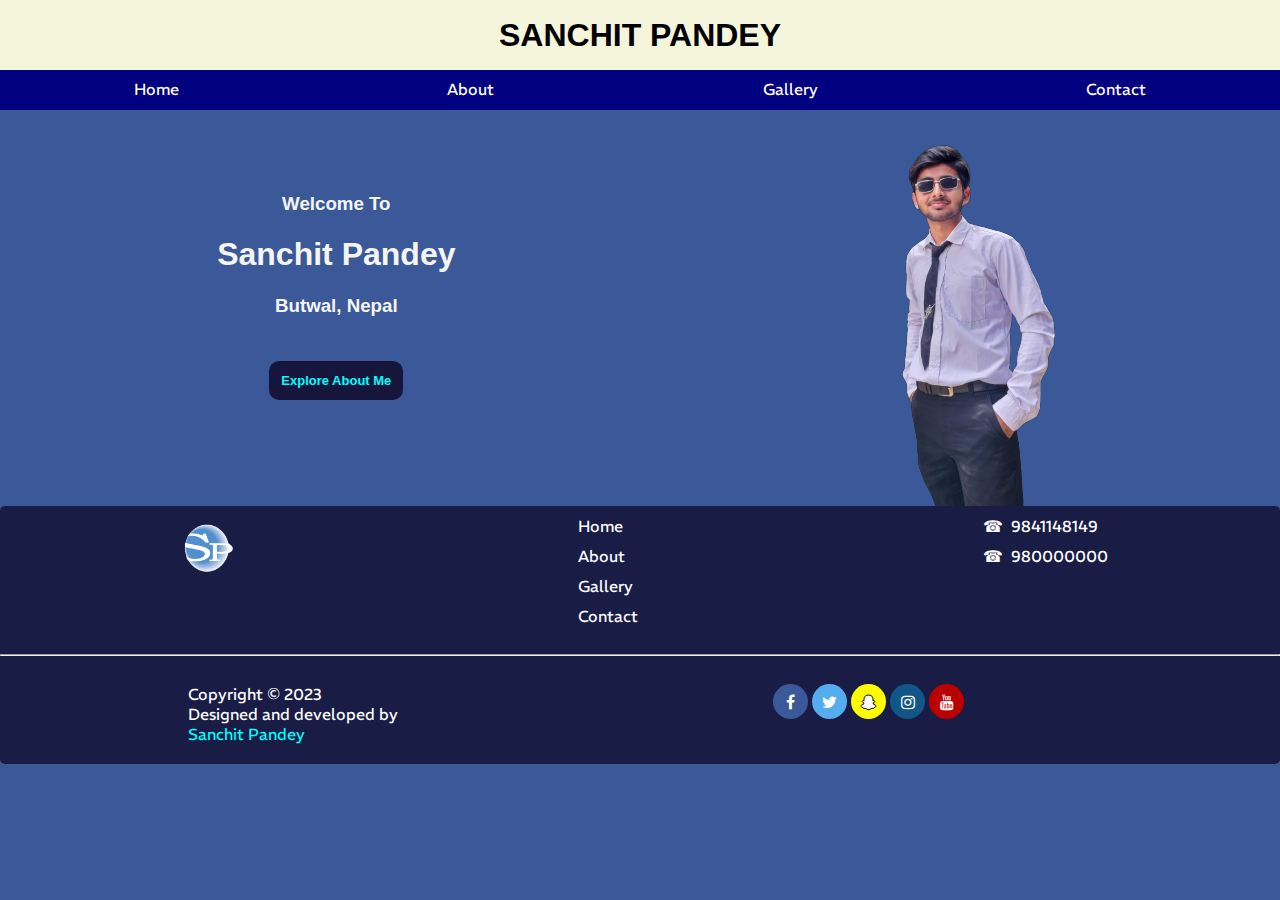
<file: index.html>
<!DOCTYPE html>
<html lang="en">
<head>
    <meta charset="UTF-8">
    <meta name="viewport" content="width=device-width, initial-scale=1.0">
    <link rel="stylesheet" href="home.css">
    <title>Sanchit | Home</title>
    <link rel="stylesheet" href="https://cdnjs.cloudflare.com/ajax/libs/font-awesome/4.7.0/css/font-awesome.min.css">
</head>
<body>
    <header>
        <h1 class="head">SANCHIT PANDEY</h1>
    </header>
    <nav>
        <a class="nv" href="./index.html">Home</a>
        <a class="nv" href="./about.html">About</a>
        <a class="nv" href="./gallery.html">Gallery</a>
        <a class="nv" href="./contact.html">Contact</a>
    </nav>
    <main>
        <div class="first">
            <div class="txt">
                <h3>Welcome To</h3>
                <h1>Sanchit Pandey</h1>
                <h3>Butwal, Nepal</h3>
                <br>
                <br>
                <a href="./about.html" class="btn" >Explore About Me </a>

            </div>
            <div class="imag"> 
                <img src="./img/bhootkhola-removebg-preview.png"   alt="">
            </div>
            
        </div>
    
    </main>

    <footer >
        <div class="bottom" >
        <div class="fst" >
           <img class="abc"  src="./img/sp.png" alt="">
        </div>
            <div class="last">
            <a id="ft-btm" class="btm"  href="./home.html" >Home</a>
            <a id="ft-btm" class="btm"  href="./about.html" >About</a>
            <a id="ft-btm" class="btm"  href="./gallery.html" >Gallery</a>
            <a id="ft-btm" class="btm"  href="./contact.html" >Contact</a>
        </div>
        <div class="sec">
            <a id="ft-btm" class="btm"  href="" >&#9742; &nbsp;9841148149</a>
            <a id="ft-btm" class="btm"  href="" >&#9742; &nbsp;980000000</a>
            
         </div>
       
    </div>
    <br>
    <hr>
    <br>
    <div class="whole">
       <div class="lt" > Copyright &copy; 2023 <br> Designed and developed by <br> <a class="my-name" href="./home.html" >Sanchit Pandey</a></div>
       <div class="text">

        <a target="_blank" href="https://www.facebook.com/Sanchit.Pandeyy/" class="fa fa-facebook"></a>
        <a target="_blank" href="https://twitter.com/Sanchit_48" class="fa fa-twitter"></a>
        <a target="_blank" href="#" class="fa fa-snapchat-ghost"></a>
        <a target="_blank" href="https://www.instagram.com/sanchit_pandeyy/" class="fa fa-instagram"></a>
        <a target="_blank" href="https://www.youtube.com/channel/UCR57kAHNq_MiMV1_6E1IW2Q" class="fa fa-youtube"></a>
       </div>
    </div>

    <br>
    </footer>


</body>
</html>
</file>
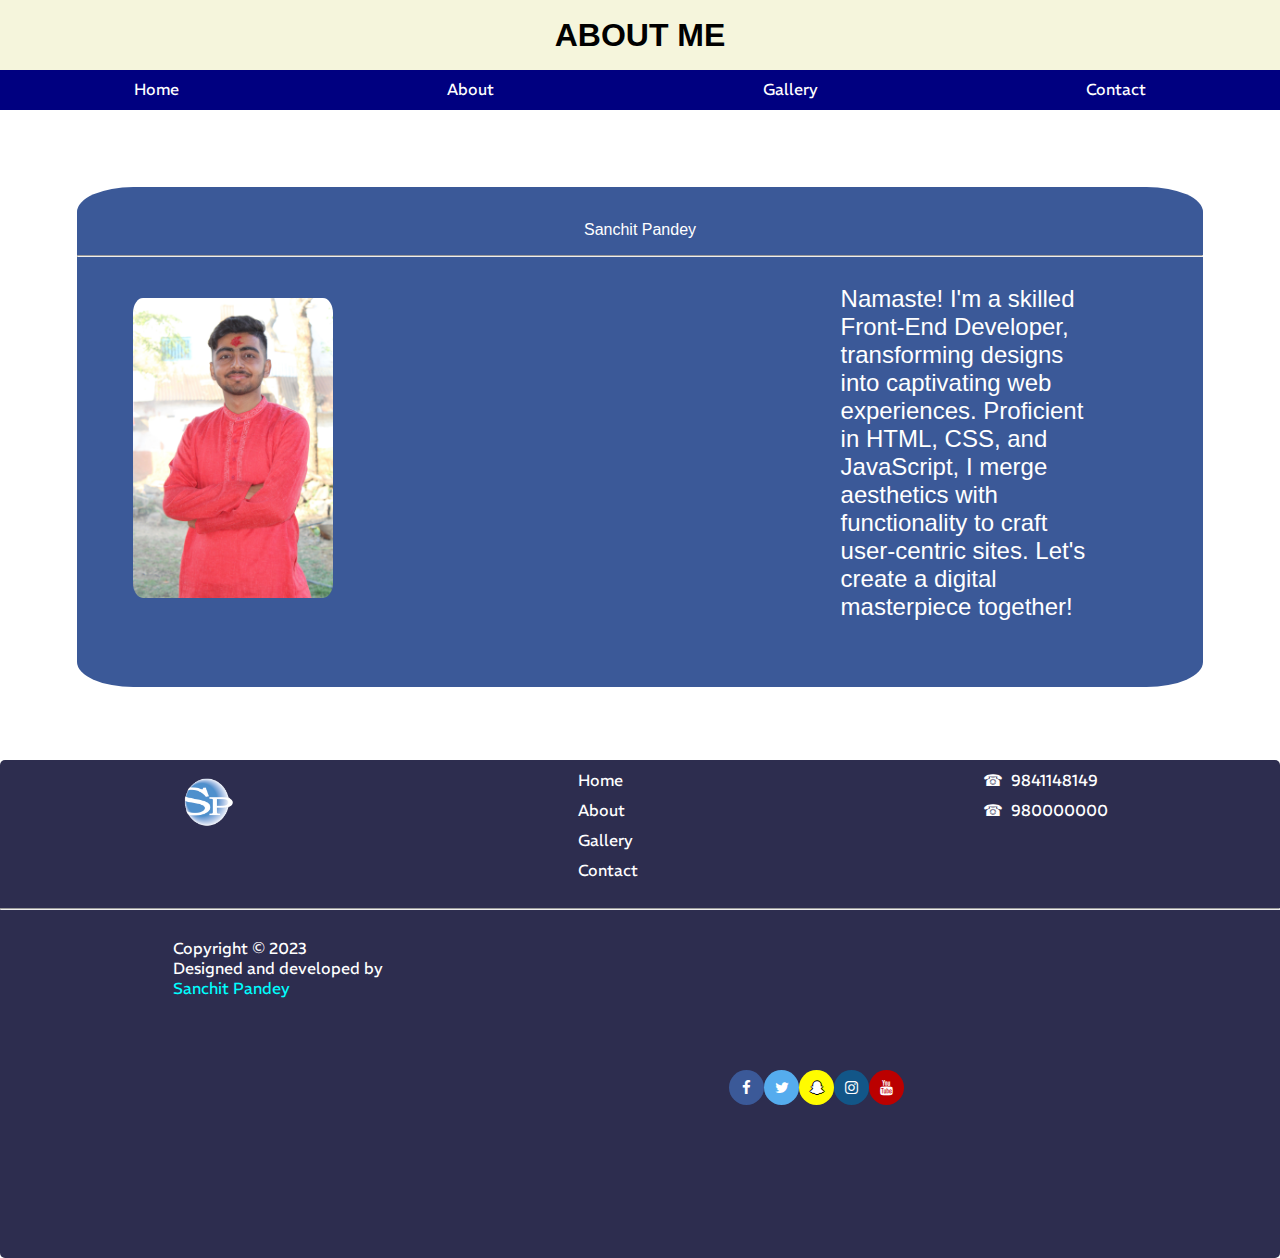
<file: about.html>
<!DOCTYPE html>
<html lang="en">
<head>
    <meta charset="UTF-8">
    <meta name="viewport" content="width=device-width, initial-scale=1.0">
    <title>Sanchit | About</title>
    <link rel="stylesheet" href="https://cdnjs.cloudflare.com/ajax/libs/font-awesome/4.7.0/css/font-awesome.min.css">

    <link rel="stylesheet" href="about.css">
</head>
<body>
    
    <header>
        <h1 class="head">ABOUT ME</h1>
    </header>
    <nav>
        <a class="nv" href="./index.html">Home</a>
        <a class="nv" href="./about.html">About</a>
        <a class="nv" href="./gallery.html">Gallery</a>
        <a class="nv" href="./contact.html">Contact</a>
    </nav>

    <main>

        <div class="bg">
             <p class="head-txt">Sanchit Pandey</p>
             <hr>
             <div class="items">
           <img src="./img/IMG_6201.JPG" class="dv-img">
           
           <p class="text"> <br> Namaste! I'm a skilled Front-End Developer, transforming designs into captivating web experiences. Proficient in HTML, CSS, and JavaScript, I merge aesthetics with functionality to craft user-centric sites. Let's create a digital masterpiece together!</p>
           
           </div>
        
        </div>
    </main>

    <footer >
        <div class="bottom" >
        <div class="fst" >
           <img class="abc"  src="./img/sp.png" alt="">
        </div>
            <div class="last">
            <a id="ft-btm" class="btm"  href="./home.html" >Home</a>
            <a id="ft-btm" class="btm"  href="./about.html" >About</a>
            <a id="ft-btm" class="btm"  href="./gallery.html" >Gallery</a>
            <a id="ft-btm" class="btm"  href="./contact.html" >Contact</a>
        </div>
        <div class="sec">
            <a id="ft-btm" class="btm"  href="" >&#9742; &nbsp;9841148149</a>
            <a id="ft-btm" class="btm"  href="" >&#9742; &nbsp;980000000</a>
            
         </div>
       
    </div>
    <br>
    <hr>
    <br>
    <div class="whole">
       <div class="lt" > Copyright &copy; 2023 <br> Designed and developed by <br> <a class="my-name" href="./home.html" >Sanchit Pandey</a></div>
       <div class="text">

        <a target="_blank" href="https://www.facebook.com/Sanchit.Pandeyy/" class="fa fa-facebook"></a>
        <a target="_blank" href="https://twitter.com/Sanchit_48" class="fa fa-twitter"></a>
        <a target="_blank" href="#" class="fa fa-snapchat-ghost"></a>
        <a target="_blank" href="https://www.instagram.com/sanchit_pandeyy/" class="fa fa-instagram"></a>
        <a target="_blank" href="https://www.youtube.com/channel/UCR57kAHNq_MiMV1_6E1IW2Q" class="fa fa-youtube"></a>
       </div>
    </div>

    <br>
    </footer>

</body>
</html>
</file>
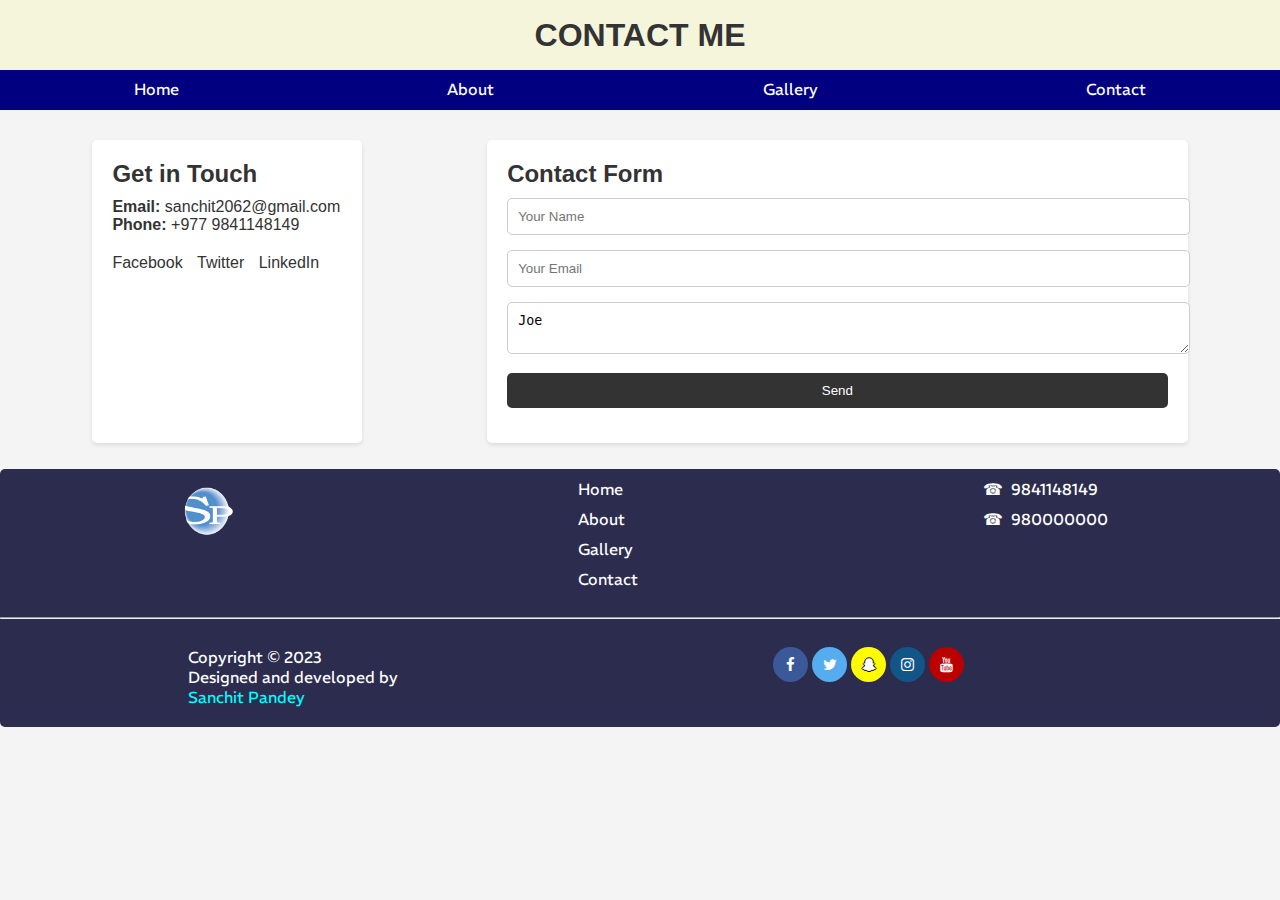
<file: contact.html>
<!DOCTYPE html>
<html lang="en">
<head>
    <meta charset="UTF-8">
    <meta name="viewport" content="width=device-width, initial-scale=1.0">
    <title>Document</title>
    <link rel="stylesheet" href="https://cdnjs.cloudflare.com/ajax/libs/font-awesome/4.7.0/css/font-awesome.min.css">

    <link rel="stylesheet" href="contact.css">
</head>
<body>
    
    <header>
        <h1 class="head">CONTACT ME</h1>
    </header>
    <nav>
        <a class="nv" href="./index.html">Home</a>
        <a class="nv" href="./about.html">About</a>
        <a class="nv" href="./gallery.html">Gallery</a>
        <a class="nv" href="./contact.html">Contact</a>
    </nav>

    <section class="contact-section">
        <div class="contact-info">
            <h2>Get in Touch</h2>
            <p > <b> Email: </b> sanchit2062@gmail.com</p>
            <p style="width: 230px;" > <b>Phone:</b> +977 9841148149</p>
            <div class="social-icons">
                <a href="#" class="icon-link">Facebook</a>
                <a href="#" class="icon-link">Twitter</a>
                <a href="#" class="icon-link">LinkedIn</a>
            </div>
        </div>
        <form class="contact-form">
            <h2>Contact Form</h2>
            <input type="text" placeholder="Your Name">
            <input type="email" placeholder="Your Email">
            <textarea placeholder="Your Message">Joe</textarea>
            <button type="submit">Send</button>
        </form>
    </section>


    <footer >
        <div class="bottom" >
        <div class="fst" >
           <img class="abc"  src="./img/sp.png" alt="">
        </div>
            <div class="last">
            <a id="ft-btm" class="btm"  href="./home.html" >Home</a>
            <a id="ft-btm" class="btm"  href="./about.html" >About</a>
            <a id="ft-btm" class="btm"  href="./gallery.html" >Gallery</a>
            <a id="ft-btm" class="btm"  href="./contact.html" >Contact</a>
        </div>
        <div class="sec">
            <a id="ft-btm" class="btm"  href="" >&#9742; &nbsp;9841148149</a>
            <a id="ft-btm" class="btm"  href="" >&#9742; &nbsp;980000000</a>
            
         </div>
       
    </div>
    <br>
    <hr>
    <br>
    <div class="whole">
       <div class="lt" > Copyright &copy; 2023 <br> Designed and developed by <br> <a class="my-name" href="./home.html" >Sanchit Pandey</a></div>
       <div class="text">

        <a target="_blank" href="https://www.facebook.com/Sanchit.Pandeyy/" class="fa fa-facebook"></a>
        <a target="_blank" href="https://twitter.com/Sanchit_48" class="fa fa-twitter"></a>
        <a target="_blank" href="#" class="fa fa-snapchat-ghost"></a>
        <a target="_blank" href="https://www.instagram.com/sanchit_pandeyy/" class="fa fa-instagram"></a>
        <a target="_blank" href="https://www.youtube.com/channel/UCR57kAHNq_MiMV1_6E1IW2Q" class="fa fa-youtube"></a>
       </div>
    </div>

    <br>
    </footer>


    

</body>
</html>
</file>
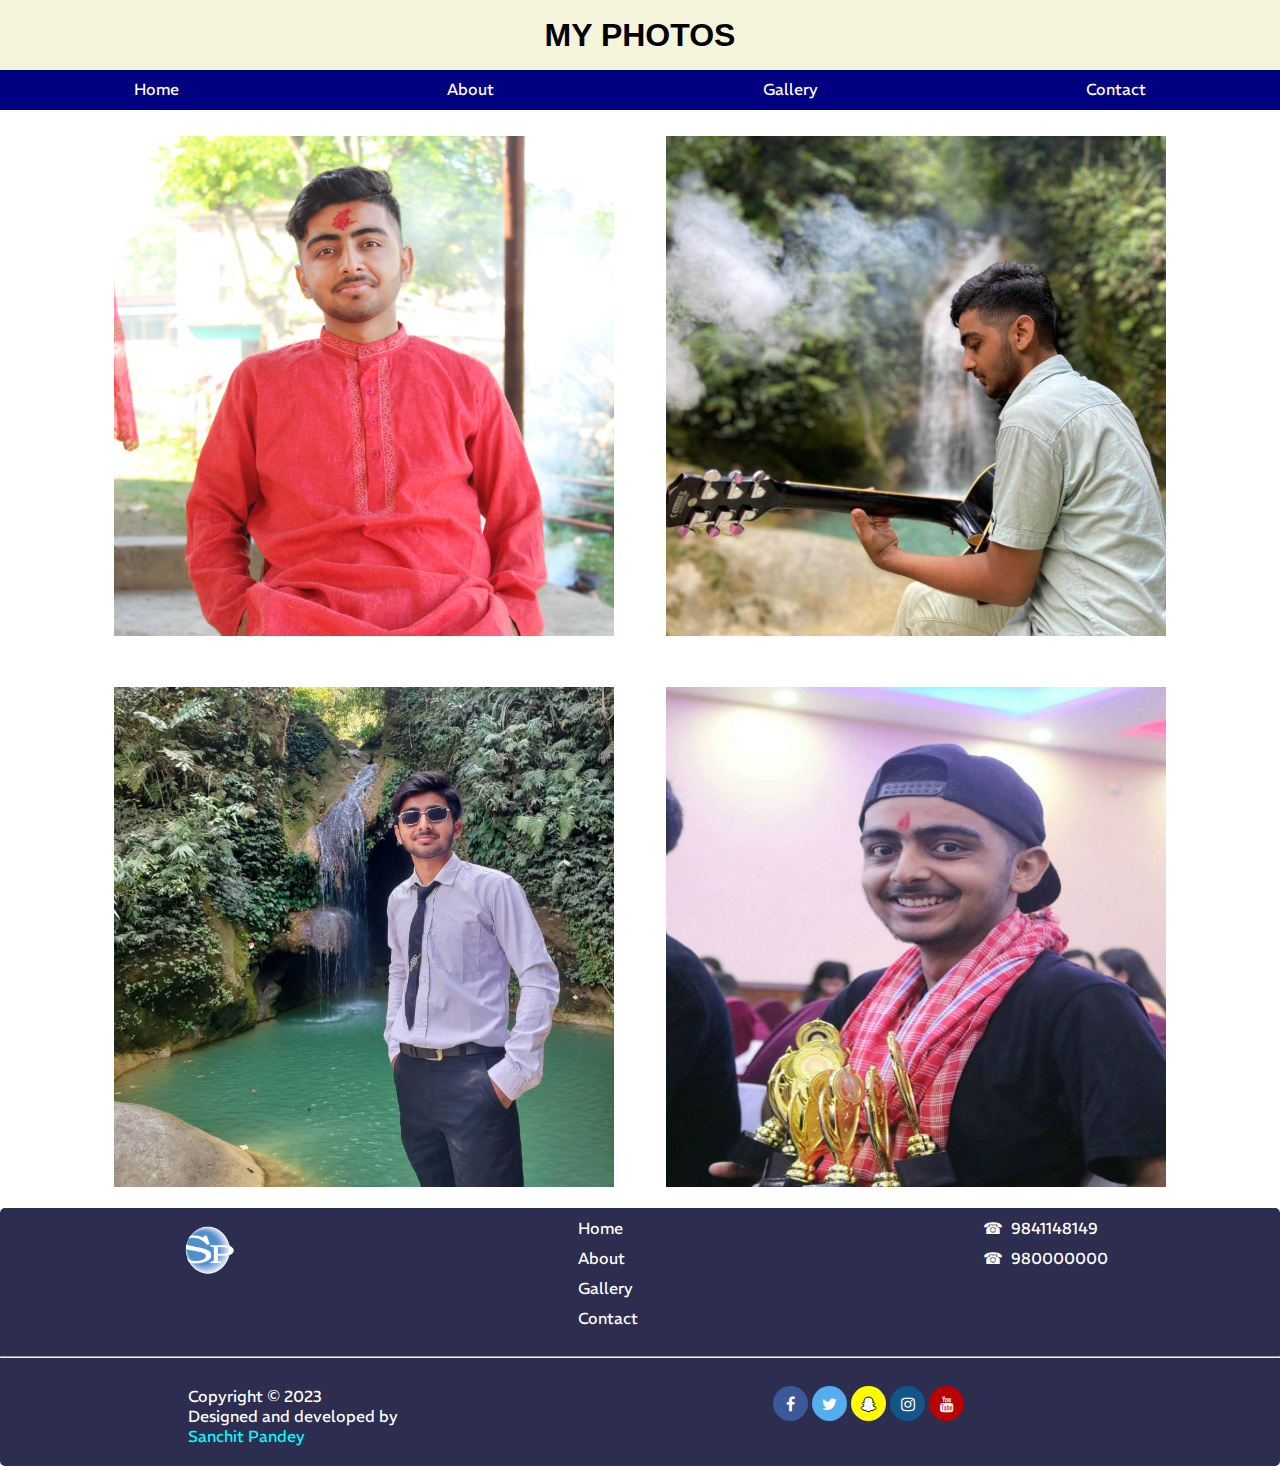
<file: gallery.html>
<!DOCTYPE html>
<html lang="en">
<head>
    <meta charset="UTF-8">
    <meta name="viewport" content="width=device-width, initial-scale=1.0">
    <link rel="stylesheet" href="gallery.css">
    <link rel="stylesheet" href="https://cdnjs.cloudflare.com/ajax/libs/font-awesome/4.7.0/css/font-awesome.min.css">

    <title>Document</title>
</head>
<body>
    
    <header>
        <h1>MY PHOTOS</h1>
    </header>
    <nav>
        <a class="nv" href="./index.html">Home</a>
        <a class="nv" href="./about.html">About</a>
        <a class="nv" href="./gallery.html">Gallery</a>
        <a class="nv" href="./contact.html">Contact</a>

    </nav>
    <main>
        <section>
            
            <div>
            <picture> 
                <img src="./img/IMG_6194.JPG"  alt="">
                <img src="./img/guitar.jpg"  alt="">
            </picture>
            <picture>
                <img src="./img/bhootkhola.jpg"  alt="">
                <img src="./img/prize.jpg" alt="" >
            </picture>
        </div>
        </section>
 

        <footer >
            <div class="bottom" >
            <div class="fst" >
               <img class="abc"  src="./img/sp.png" alt="">
            </div>
                <div class="last">
                <a id="ft-btm" class="btm"  href="./home.html" >Home</a>
                <a id="ft-btm" class="btm"  href="./about.html" >About</a>
                <a id="ft-btm" class="btm"  href="./gallery.html" >Gallery</a>
                <a id="ft-btm" class="btm"  href="./contact.html" >Contact</a>
            </div>
            <div class="sec">
                <a id="ft-btm" class="btm"  href="" >&#9742; &nbsp;9841148149</a>
                <a id="ft-btm" class="btm"  href="" >&#9742; &nbsp;980000000</a>
                
             </div>
           
        </div>
        <br>
        <hr>
        <br>
        <div class="whole">
           <div class="lt" > Copyright &copy; 2023 <br> Designed and developed by <br> <a class="my-name" href="./home.html" >Sanchit Pandey</a></div>
           <div class="text">
    
            <a target="_blank" href="https://www.facebook.com/Sanchit.Pandeyy/" class="fa fa-facebook"></a>
            <a target="_blank" href="https://twitter.com/Sanchit_48" class="fa fa-twitter"></a>
            <a target="_blank" href="#" class="fa fa-snapchat-ghost"></a>
            <a target="_blank" href="https://www.instagram.com/sanchit_pandeyy/" class="fa fa-instagram"></a>
            <a target="_blank" href="https://www.youtube.com/channel/UCR57kAHNq_MiMV1_6E1IW2Q" class="fa fa-youtube"></a>
           </div>
        </div>
    
        <br>
        </footer>

</body>
</html>
</file>
<file: home.css>
@import url('https://fonts.googleapis.com/css2?family=REM:wght@100&display=swap');
body{
 margin: 0%;
 padding: 0%;
 background-color: #3B5998;
}

.head{
  font-family: Arial, sans-serif;

    margin: 0%;
    display: flex;
    justify-content: center;
    align-items: center;
    background-color: beige;
    height: 70px;

}

nav{
  background-color: navy;
  display: flex;
  
justify-content: space-around;
align-items: center;
height: 40px;
}


.nv{
    color: white;
    font-family: 'REM', sans-serif;
    text-decoration: none;
}


.nv::after {
    content: '';
    display: block;
    margin: auto;
    width: 0%;
    height: 1.5px;
    background: #fff;
    transition: width .4s ease-in;
  }
  
.nv:hover::after {
    width: 100%;
   }

  .first{

    display: flex;
    justify-content: space-around;
    
  }

  .imag{
  
    margin-top: 2%;
  }

  .txt{
    text-align: center;
    margin-top: 5%;
    color: whitesmoke;
    font-family: 'Lucida Sans', 'Lucida Sans Regular', 'Lucida Grande', 'Lucida Sans Unicode', Geneva, Verdana, sans-serif;
  }

    .btn{
      font-weight: 600;
      font-size: small;
     
      text-decoration: none;
      
  border-radius: 10px;
      padding: 5%;
      background-color: rgb(22, 22, 60);
      color: aqua;
       font-family: 'Lucida Sans', 'Lucida Sans Regular', 'Lucida Grande', 'Lucida Sans Unicode', Geneva, Verdana, sans-serif;
      }
      
      .btn:hover{
        background-color: #F6F4EB;
      
  
        color: #4682A9;
      
  
      }

      footer{
        font-family: 'REM', sans-serif;
        border-radius: 5px ;
        margin-top: -4px;
        height: fit-content;
        background-color: rgba(22, 22, 60,0.9);
       }

     
         .bottom{
         
           display: flex;
           justify-content: space-around;
        
     
           
        }


   
     
     
         .abc{
           margin-top: 30%; 
           height: 50px;
           width:60px;
         }
     
         a{
          text-decoration: none;
          color: white;
         }
         
         #ft-btm{
           padding-top: 10px;
           display:flex;
           text-decoration: none;
           color: white;
         }

      


         .lt{
         
          color:white;
          }

          .my-name{
            text-decoration: none;
            color: aqua;
          }

         .text{
          margin-right: 10%;
         }

        .whole{
          display: flex;
          justify-content: space-around;
        }

        .fa {
          border-radius: 50%;
          padding: 10px;
          font-size: 30px;
          width: 15px;
          height: 15px;
          text-align: center;
          text-decoration: none;
        }

        .fa:hover {
          opacity: 0.7;
        }

        .fa-facebook {
          background: #3B5998;
          color: white;
        }
        
        .fa-twitter {
          background: #55ACEE;
         
          color: white;
        }

        .fa-youtube {
          background: #bb0000;
          color: white;
        }

        .fa-instagram {
          background: #125688;
          color: white;
        }

        .fa-snapchat-ghost{
         
          background: #fffc00;
          color: white;
          text-shadow: -1px 0 black, 0 1px black, 1px 0 black, 0 -1px black;
        }
</file>
<file: about.css>
@import url('https://fonts.googleapis.com/css2?family=REM:wght@100&display=swap');

body{
    margin: 0%;
    padding: 0%;
}


.head{
  font-family: Arial, sans-serif;

    margin: 0%;
    display: flex;
    justify-content: center;
    align-items: center;
    background-color: beige;
    height: 70px;

}

nav{
  background-color: navy;
  display: flex;
  font-family: 'REM', sans-serif;
justify-content: space-around;
align-items: center;
height: 40px;
}


.nv{
    color: white;
  
    text-decoration: none;
}


.nv::after {
    content: '';
    display: block;
    margin: auto;
    width: 0%;
    height: 1.5px;
    background: #fff;
    transition: width .4s ease-in;
  }
  
.nv:hover::after {
    width: 100%;
   }


.bg{
    background-color: #3B5998;
    border: 0px solid;
    border-radius: 5%;
    height: 500px;
    margin: 6%;
}

.head-txt{
    color: #fff;
    display: flex;
    justify-content: center;
    font-family: 'Lucida Sans', 'Lucida Sans Regular', 'Lucida Grande', 'Lucida Sans Unicode', Geneva, Verdana, sans-serif;
    padding-top: 3%;
}

.dv-img{
  margin-left: 5%;
    margin-top: 3%;
    border-radius: 5%;
   
    height: 300px;
}

.items{
  
    display: flex;
    justify-content: space-between;
}

.text{
    font-size: x-large;
    display: flex;
    align-items: center;
    width: 250px;
    height: 300px;
     font-family: 'Gill Sans', 'Gill Sans MT', Calibri, 'Trebuchet MS', sans-serif;
    color: #fff;
}



footer{
    font-family: 'REM', sans-serif;
    border-radius: 5px ;
    margin-top: -4px;
    height: fit-content;
    background-color: rgba(22, 22, 60,0.9);
    

  }

 
     .bottom{
     
       display: flex;
       justify-content: space-around;
    
 
       
    }



 
 
     .abc{
       margin-top: 30%; 
       height: 50px;
       width:60px;
     }
 
     a{
      text-decoration: none;
      color: white;
     }
     
     #ft-btm{
       padding-top: 10px;
       display:flex;
       text-decoration: none;
       color: white;
     }

  


     .lt{
     
      color:white;
      }

      .my-name{
        text-decoration: none;
        color: aqua;
      }

     .text{
      margin-right: 10%;
     }

    .whole{
      display: flex;
      justify-content: space-around;
    }

    .fa {
      border-radius: 50%;
      padding: 10px;
      font-size: 15px;
      width: 15px;
      height: 15px;
      text-align: center;
      text-decoration: none;
    }

    .fa:hover {
      opacity: 0.7;
    }

    .fa-facebook {
      background: #3B5998;
      color: white;
    }
    
    .fa-twitter {
      background: #55ACEE;
     
      color: white;
    }

    .fa-youtube {
      background: #bb0000;
      color: white;
    }

    .fa-instagram {
      background: #125688;
      color: white;
    }

    .fa-snapchat-ghost{
     
      background: #fffc00;
      color: white;
      text-shadow: -1px 0 black, 0 1px black, 1px 0 black, 0 -1px black;
    }
</file>
<file: contact.css>
@import url('https://fonts.googleapis.com/css2?family=REM:wght@100&display=swap');

body{
    margin: 0%;
    padding: 0%;
}


.head{
    margin: 0%;
    display: flex;
    justify-content: center;
    align-items: center;
    background-color: beige;
    height: 70px;

}

nav{
  background-color: navy;
  display: flex;
  font-family: 'REM', sans-serif;
justify-content: space-around;
align-items: center;
height: 40px;
}


.nv{
    color: white;
  
    text-decoration: none;
}


.nv::after {
    content: '';
    display: block;
    margin: auto;
    width: 0%;
    height: 1.5px;
    background: #fff;
    transition: width .4s ease-in;
  }
  
.nv:hover::after {
    width: 100%;
   }


   body, h1, h2, p, form {
    margin: 0;
    padding: 0;
}


body {
    font-family: Arial, sans-serif;
    background-color: #f4f4f4;
    color: #333;
}



.contact-section {
    display: flex;
    justify-content: space-around;
    padding: 30px;
}

.contact-info, .contact-form {
    background-color: #fff;
    padding: 20px;
    border-radius: 5px;
    box-shadow: 0 2px 4px rgba(0, 0, 0, 0.1);
}

.contact-info h2, .contact-form h2 {
    margin-bottom: 10px;
}

.social-icons {
    margin-top: 20px;
}

.icon-link {
    display: inline-block;
    margin-right: 10px;
    color: #333;
    text-decoration: none;
}

.contact-form input[type="text"],
.contact-form input[type="email"],
.contact-form textarea,
.contact-form button {
    width: 100%;
    margin-bottom: 15px;
    padding: 10px;
    border: 1px solid #ccc;
    border-radius: 5px;
}

.contact-form button {
    background-color: #333;
    color: #fff;
    border: none;
    cursor: pointer;
}

.contact-form button:hover {
    background-color: #555;
}


footer{
    font-family: 'REM', sans-serif;
    border-radius: 5px ;
    margin-top: -4px;
    height: fit-content;
    background-color: rgba(22, 22, 60,0.9);
   }

 
     .bottom{
     
       display: flex;
       justify-content: space-around;
    
 
       
    }



 
 
     .abc{
       margin-top: 30%; 
       height: 50px;
       width:60px;
     }
 
     a{
      text-decoration: none;
      color: white;
     }
     
     #ft-btm{
       padding-top: 10px;
       display:flex;
       text-decoration: none;
       color: white;
     }

  


     .lt{
     
      color:white;
      }

      .my-name{
        text-decoration: none;
        color: aqua;
      }

     .text{
      margin-right: 10%;
     }

    .whole{
      display: flex;
      justify-content: space-around;
    }

    .fa {
      border-radius: 50%;
      padding: 10px;
      font-size: 15px;
      width: 15px;
      height: 15px;
      text-align: center;
      text-decoration: none;
    }

    .fa:hover {
      opacity: 0.7;
    }

    .fa-facebook {
      background: #3B5998;
      color: white;
    }
    
    .fa-twitter {
      background: #55ACEE;
     
      color: white;
    }

    .fa-youtube {
      background: #bb0000;
      color: white;
    }

    .fa-instagram {
      background: #125688;
      color: white;
    }

    .fa-snapchat-ghost{
     
      background: #fffc00;
      color: white;
      text-shadow: -1px 0 black, 0 1px black, 1px 0 black, 0 -1px black;
    }
</file>
<file: gallery.css>
@import url('https://fonts.googleapis.com/css2?family=REM:wght@100&display=swap');
body{
 margin: 0%;
 padding: 0%;
}

h1{
  font-family: Arial, sans-serif;

    margin: 0%;
    display: flex;
    justify-content: center;
    align-items: center;
    background-color: beige;
    height: 70px;

}

nav{
  background-color: navy;
  display: flex;
  font-family: 'REM', sans-serif;
justify-content: space-around;
align-items: center;
height: 40px;
}

.nv{
    color: white;
  
    text-decoration: none;
}


.nv::after {
    content: '';
    display: block;
    margin: auto;
    width: 0%;
    height: 1.5px;
    background: #fff;
    transition: width .4s ease-in;
  }
  
  .nv:hover::after {
    width: 100%;
  }

h2{
    text-align: center;
}

picture{
display: flex;
justify-content: center;
}
 
img{
    width: 500px;
    height: 500px;
    margin: 2%;
}


footer{
    font-family: 'REM', sans-serif;
    border-radius: 5px ;
    margin-top: -4px;
    height: fit-content;
    background-color: rgba(22, 22, 60,0.9);
   }

 
     .bottom{
     
       display: flex;
       justify-content: space-around;
    
 
       
    }



 
 
     .abc{
       margin-top: 30%; 
       height: 50px;
       width:60px;
     }
 
     a{
      text-decoration: none;
      color: white;
     }
     
     #ft-btm{
       padding-top: 10px;
       display:flex;
       text-decoration: none;
       color: white;
     }

  


     .lt{
     
      color:white;
      }

      .my-name{
        text-decoration: none;
        color: aqua;
      }

     .text{
      margin-right: 10%;
     }

    .whole{
      display: flex;
      justify-content: space-around;
    }

    .fa {
      border-radius: 50%;
      padding: 10px;
      font-size: 30px;
      width: 15px;
      height: 15px;
      text-align: center;
      text-decoration: none;
    }

    .fa:hover {
      opacity: 0.7;
    }

    .fa-facebook {
      background: #3B5998;
      color: white;
    }
    
    .fa-twitter {
      background: #55ACEE;
     
      color: white;
    }

    .fa-youtube {
      background: #bb0000;
      color: white;
    }

    .fa-instagram {
      background: #125688;
      color: white;
    }

    .fa-snapchat-ghost{
     
      background: #fffc00;
      color: white;
      text-shadow: -1px 0 black, 0 1px black, 1px 0 black, 0 -1px black;
    }


@media screen and (min-width: 374px) and (max-width:667px) {
    
    img{
        width: 150px;
        height: 150px;  
    }
}
</file>
